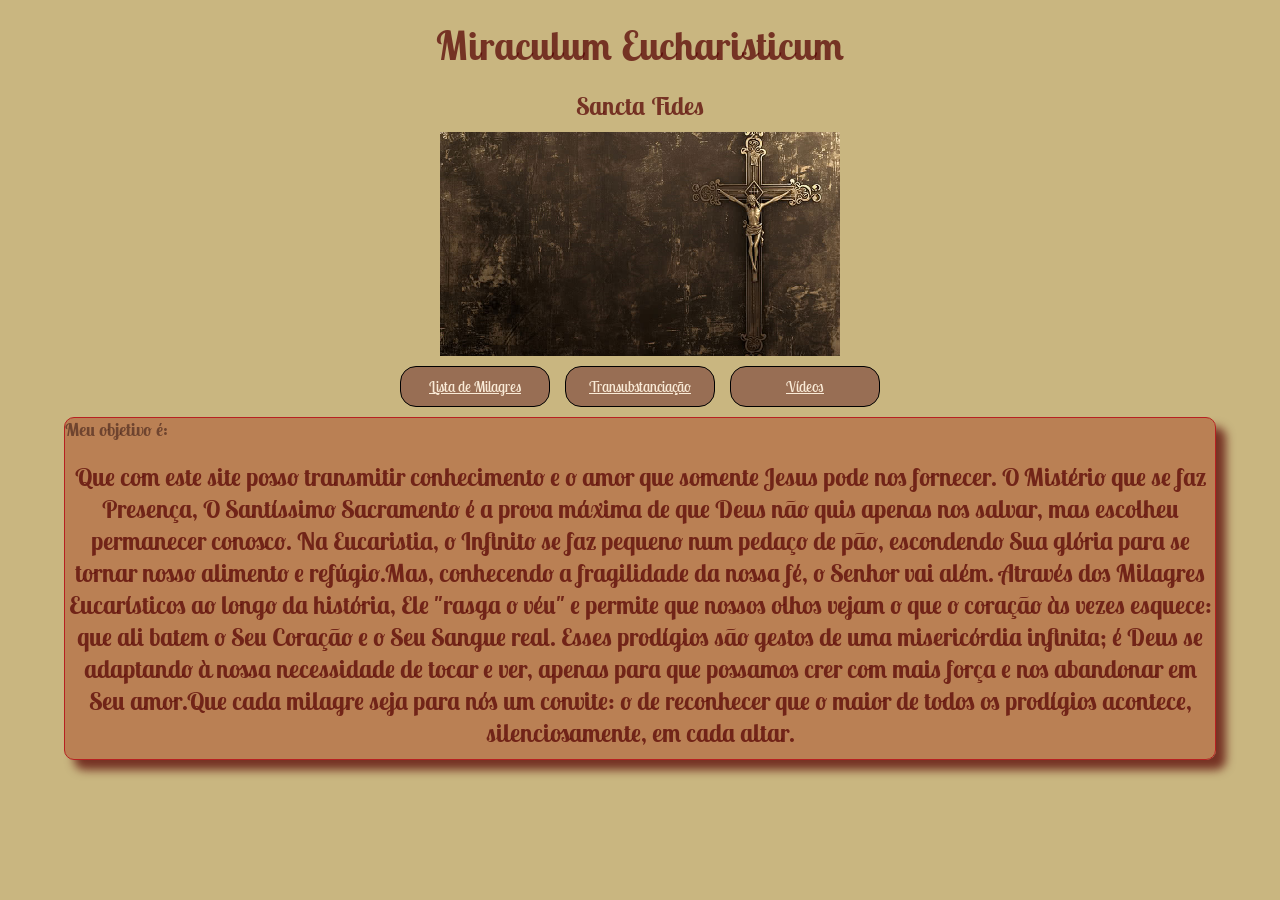
<file: index.html>
<!DOCTYPE html>
<html lang="pt-br">
<head>
    
    <meta charset="UTF-8">
    <meta name="viewport" content="width=device-width, initial-scale=1.0">
    <title>Fiat Voluntas Tua</title>
    <link rel="shortcut icon" href="img/favicon.ico" type="image/x-icon">
    <link rel="stylesheet" href="style/styleListadeMilagres.css">
</head>
<body>
    <header>
        <h1>Miraculum Eucharisticum</h1>
        <p>Sancta Fides</p>
        <div>
            <a href="index.html"><img src="./img/cruz.jpg" alt="O Santíssimo Sacramento é o fogo que nos inflama de modo que, retirando-no do altar, espargimos tais chamas de amor que nos tornam terríveis ao inferno." width="150px"></a>
            <nav>
                <a href="listademilagres.html">Lista de Milagres</a>
                <a href="transubstanciação.html">Transubstanciação</a>
                <a href="videos.html">Vídeos</a>
            </nav>
        </div>
    </header>
    <main>
        <section>
            <h2 >Meu objetivo é:</h2>
            <p>Que com este site posso transmitir conhecimento e o amor que somente Jesus pode nos fornecer. O Mistério que se faz Presença, O Santíssimo Sacramento é a prova máxima de que Deus não quis apenas nos salvar, mas escolheu permanecer conosco. Na Eucaristia, o Infinito se faz pequeno num pedaço de pão, escondendo Sua glória para se tornar nosso alimento e refúgio.Mas, conhecendo a fragilidade da nossa fé, o Senhor vai além. Através dos Milagres Eucarísticos ao longo da história, Ele "rasga o véu" e permite que nossos olhos vejam o que o coração às vezes esquece: que ali batem o Seu Coração e o Seu Sangue real. Esses prodígios são gestos de uma misericórdia infinita; é Deus se adaptando à nossa necessidade de tocar e ver, apenas para que possamos crer com mais força e nos abandonar em Seu amor.Que cada milagre seja para nós um convite: o de reconhecer que o maior de todos os prodígios acontece, silenciosamente, em cada altar.
            </p>
    </main>
</head>
<body>
</file>
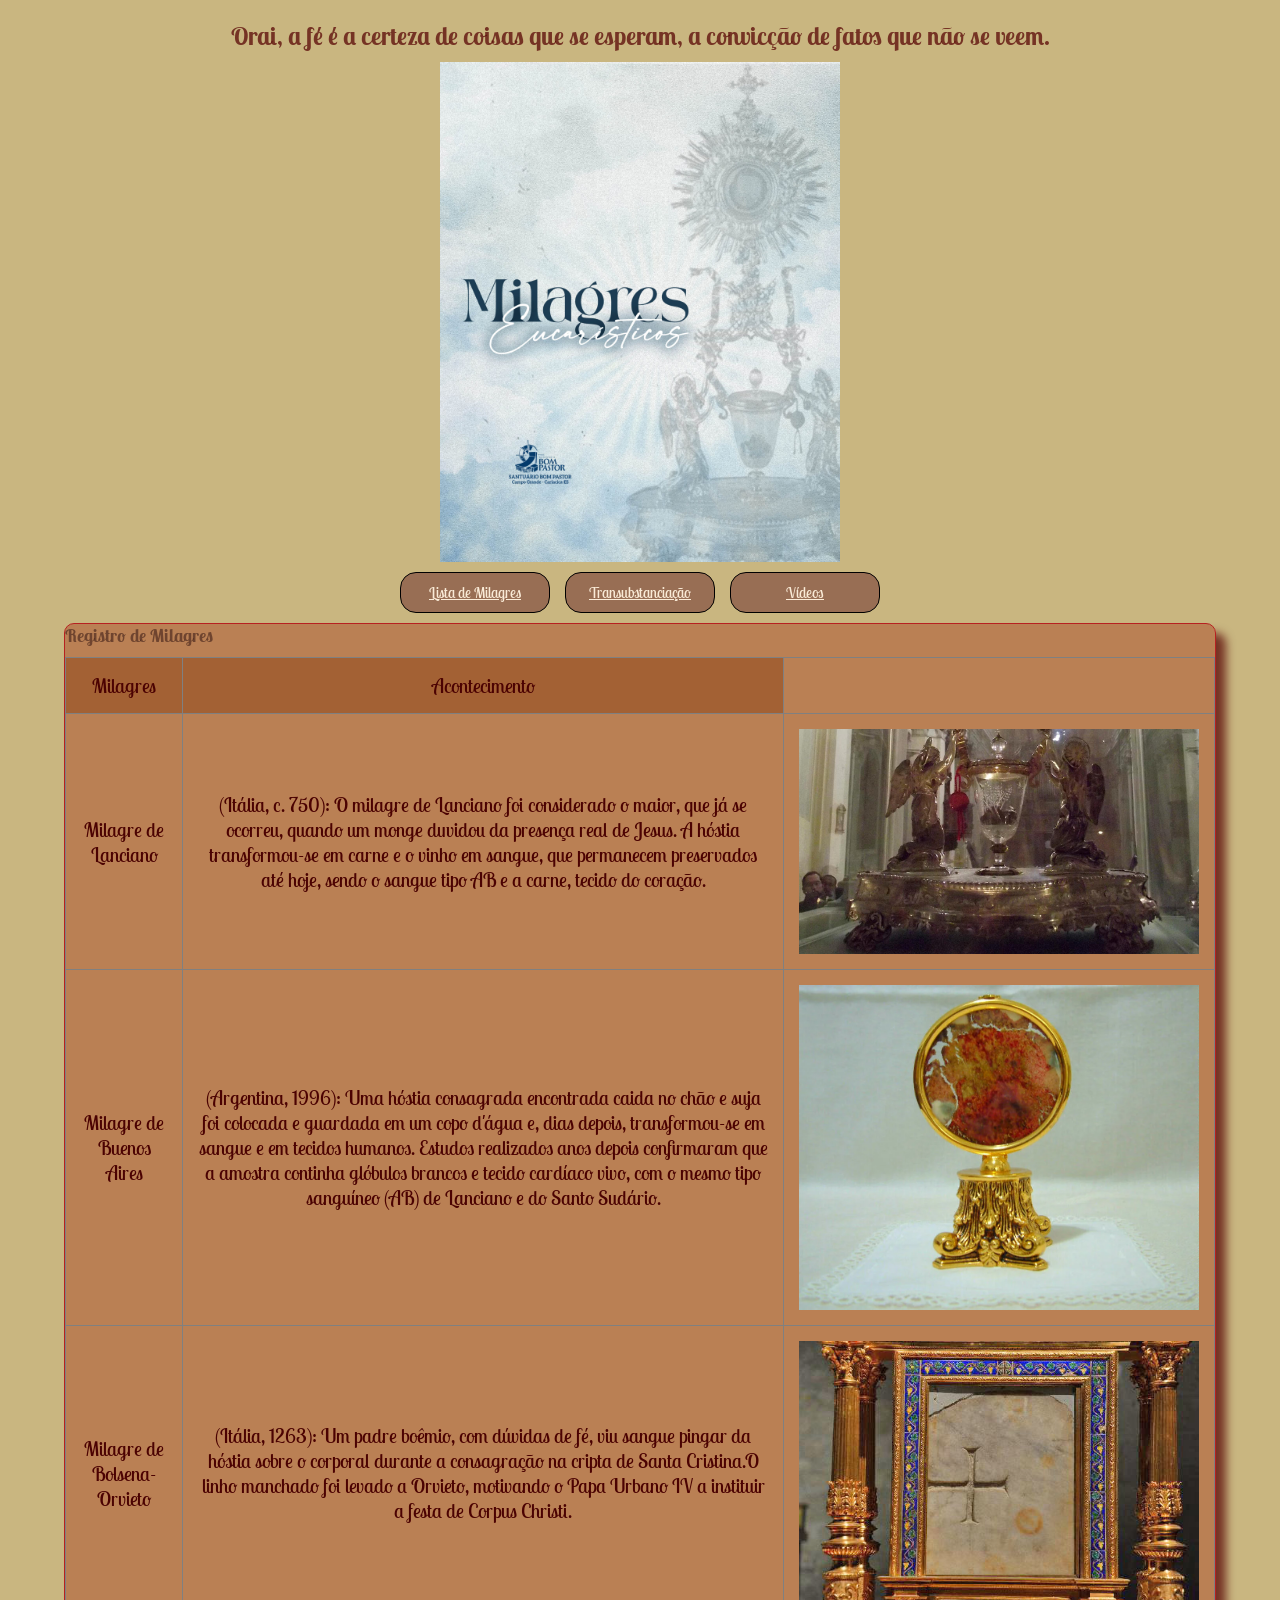
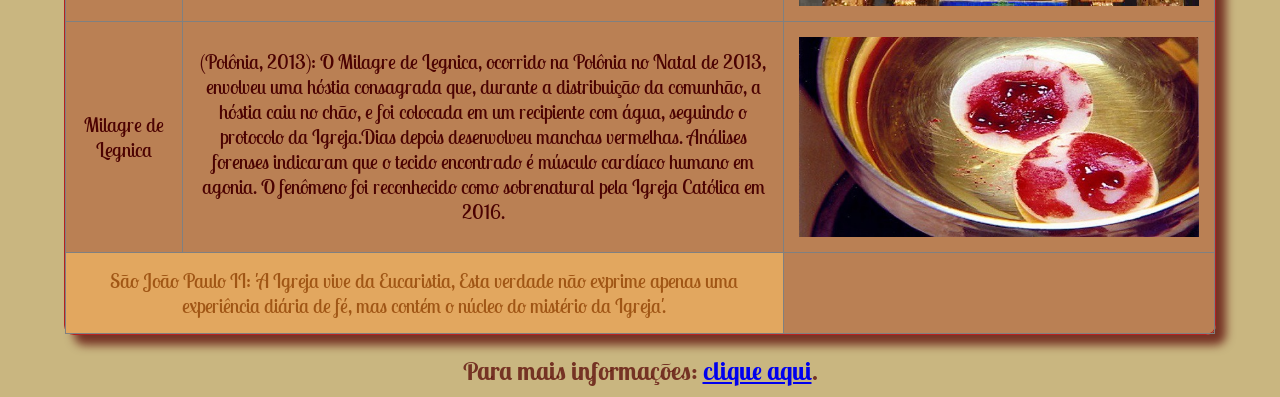
<file: listademilagres.html>
<!DOCTYPE html>
<html lang="pt-br">
<head>
    <meta charset="UTF-8">
    <meta name="viewport" content="width=device-width, initial-scale=1.0">
    <title>Fiat Voluntas Tua</title>
    <link rel="stylesheet" href="./style/styleListadeMilagres.css">
</head>
<body>
<header class="cabecalho">
        <p>Orai, a fé é a certeza de coisas que se esperam, a convicção de fatos que não se veem.</p>
        <div class="cabecalho-menu">
            <a href="index.html">
                <img src="./img/Milagres.jpg" alt="Milagres" width="150px" class="cabecalho-menu-img">
            </a>
            <nav class="menu">
                <a href="listademilagres..html">Lista de Milagres</a>
                <a href="./transubstanciação.html">Transubstanciação</a>
                <a href="videos.html">Vídeos</a>
            </nav>
        </div>
    </header>
    <main class="container">
        <h2 class="subtitulo">Registro de Milagres</h2>

        <table border="1">
            <thead>
                <tr>
                    <td>Milagres</td>
                    <td>Acontecimento</td>
                </tr>
            </thead>
            <tbody>
                <tr>
                    <td>Milagre de Lanciano</td>
                    <td>(Itália, c. 750): O milagre de Lanciano foi considerado o maior, que  já se ocorreu, quando um monge duvidou da presença real de Jesus. A hóstia transformou-se em carne e o vinho em sangue, que permanecem preservados até hoje, sendo o sangue tipo AB e a carne, tecido do coração.</td>
                    <td><img src="./img/Lanciano.jpg" alt="Milagres" width="120px" class="cabecalho-menu-img"></td> 
                </tr>

                <tr>
                    <td>Milagre de Buenos Aires</td>
                    <td>(Argentina, 1996): Uma hóstia consagrada encontrada caida no chão e suja foi colocada e guardada em um copo d'água e, dias depois, transformou-se em sangue e em tecidos humanos. Estudos realizados anos depois confirmaram que a amostra continha glóbulos brancos e tecido cardíaco vivo, com o mesmo tipo sanguíneo (AB) de Lanciano e do Santo Sudário.</td>
                    <td><img src="./img/Aires.jpg" alt="Milagres" width="120px" class="cabecalho-menu-img"></td>
                </tr>

                <tr>
                    <td>Milagre de Bolsena-Orvieto</td>
                    <td>(Itália, 1263): Um padre boêmio, com dúvidas de fé, viu sangue pingar da hóstia sobre o corporal durante a consagração na cripta de Santa Cristina.O linho manchado foi levado a Orvieto, motivando o Papa Urbano IV a instituir a festa de Corpus Christi.
                    </td>
                    <td><img src="./img/cristi.jpeg" alt="Milagres" width="120px" class="cabecalho-menu-img"></td>
                </tr>

                <tr>
                    <td>Milagre de Legnica</td>
                    <td>(Polônia, 2013): O Milagre de Legnica, ocorrido na Polônia no Natal de 2013, envolveu uma hóstia consagrada que, durante a distribuição da comunhão, a hóstia caiu no chão, e foi colocada em um recipiente com água, seguindo o protocolo da Igreja.Dias depois desenvolveu manchas vermelhas. Análises forenses indicaram que o tecido encontrado é músculo cardíaco humano em agonia. O fenômeno foi reconhecido como sobrenatural pela Igreja Católica em 2016.</td>
                    <td><img src="./img/Legnica.jpg" alt="Milagres" width="120px" class="cabecalho-menu-img"></td>
                </tr>
            </tbody>
            <tfoot>
                <tr>
                    <td colspan="2">São João Paulo II: 'A Igreja vive da Eucaristia, Esta verdade não exprime apenas uma experiência diária de fé, mas contém o núcleo do mistério da Igreja'.</td>
                </tr>
            </tfoot>
        </table>
    </main>
    <footer class="rodape">
        <p>
            Para mais informações: <a href="https://portadeassis.com.br/publicacoes/artigos/18226-o-milagre-do-corpo-e-sangue-de-cristo-na-eucaristia" class="footer-link" target="_blank">clique aqui</a>.
        </p>
    </footer>
</body>
</html>
</file>
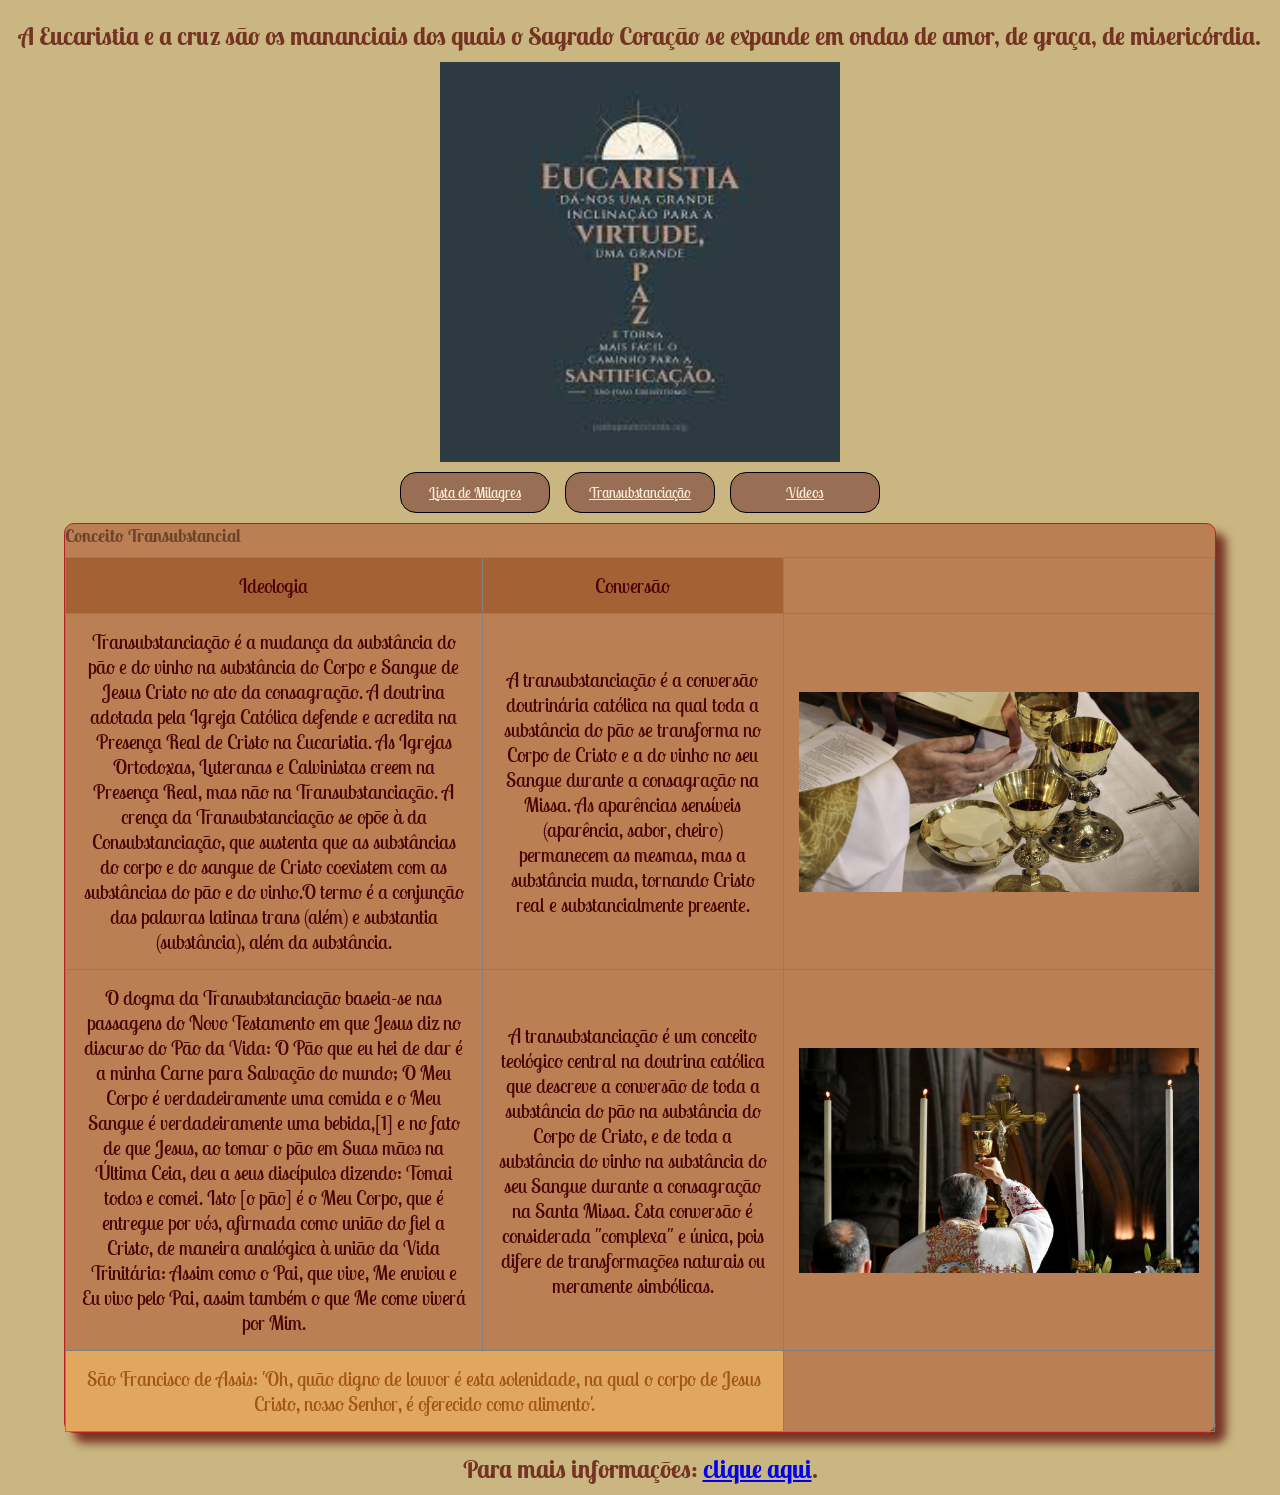
<file: transubstanciação.html>
<!DOCTYPE html>
<html lang="pt-br">
<head>
    <meta charset="UTF-8">
    <meta name="viewport" content="width=device-width, initial-scale=1.0">
    <title>Fiat Voluntas Tua</title>
    <link rel="shortcut icon" href="img/favicon.ico" type="image/x-icon">
    <link rel="stylesheet" href="./style/styleTransubstanciação.css">
</head>
<body>
<header>
        <p>A Eucaristia e a cruz são os mananciais dos quais o Sagrado Coração se expande em ondas de amor, de graça, de misericórdia.</p>
        <div class="cabecalho-menu">
            <a href="index.html">
                <img src="./img/Eucaristia.jpg" alt="Eucaristia" width="150px">
            </a>
            <nav>
                <a href="listademilagres..html">Lista de Milagres</a>
                <a href="transubstanciação.html">Transubstanciação</a>
                <a href="videos.html">Vídeos</a>
            </nav>
        </div>
    </header>
    <main>
        <h2>Conceito Transubstancial</h2>

        <table border="1">
            <thead>
                <tr>
                    <td>Ideologia</td>
                    <td>Conversão</td>
                </tr>
            </thead>
            <tbody>
                <tr>
                    <td>Transubstanciação é a mudança da substância do pão e do vinho na substância do Corpo e Sangue de Jesus Cristo no ato da consagração. A doutrina adotada pela Igreja Católica defende e acredita na Presença Real de Cristo na Eucaristia. As Igrejas Ortodoxas, Luteranas e Calvinistas creem na Presença Real, mas não na Transubstanciação. A crença da Transubstanciação se opõe à da Consubstanciação, que sustenta que as substâncias do corpo e do sangue de Cristo coexistem com as substâncias do pão e do vinho.O termo é a conjunção das palavras latinas trans (além) e substantia (substância), além da substância.</td>
                    <td>A transubstanciação é a conversão doutrinária católica na qual toda a substância do pão se transforma no Corpo de Cristo e a do vinho no seu Sangue durante a consagração na Missa. As aparências sensíveis (aparência, sabor, cheiro) permanecem as mesmas, mas a substância muda, tornando Cristo real e substancialmente presente.</td>
                    <td><img src="./img/transubstanciação.jpg" alt="Transubstanciação" width="120px"></td> 
                </tr>

                <tr>
                    <td>O dogma da Transubstanciação baseia-se nas passagens do Novo Testamento em que Jesus diz no discurso do Pão da Vida: O Pão que eu hei de dar é a minha Carne para Salvação do mundo; O Meu Corpo é verdadeiramente uma comida e o Meu Sangue é verdadeiramente uma bebida,[1] e no fato de que Jesus, ao tomar o pão em Suas mãos na Última Ceia, deu a seus discípulos dizendo: Tomai todos e comei. Isto [o pão] é o Meu Corpo, que é entregue por vós, afirmada como união do fiel a Cristo, de maneira analógica à união da Vida Trinitária: Assim como o Pai, que vive, Me enviou e Eu vivo pelo Pai, assim também o que Me come viverá por Mim.</td>
                    <td>A transubstanciação é um conceito teológico central na doutrina católica que descreve a conversão de toda a substância do pão na substância do Corpo de Cristo, e de toda a substância do vinho na substância do seu Sangue durante a consagração na Santa Missa. Esta conversão é considerada "complexa" e única, pois difere de transformações naturais ou meramente simbólicas.</td>
                    <td><img src="./img/conversão.jpg" alt="Milagres" width="120px"></td>
                </tr>
            </tbody>
            <tfoot>
                <tr>
                    <td colspan="2">São Francisco de Assis: 'Oh, quão digno de louvor é esta solenidade, na qual o corpo de Jesus Cristo, nosso Senhor, é oferecido como alimento'. </td>
                </tr>
            </tfoot>
        </table>
    </main>
    <footer class="rodape">
        <p>
            Para mais informações: <a href="https://estiloadoracao.com/transubstanciacao-e-consubstanciacao/" class="footer-link" target="_blank">clique aqui</a>.
        </p>
    </footer>
</body>
</html>
</file>
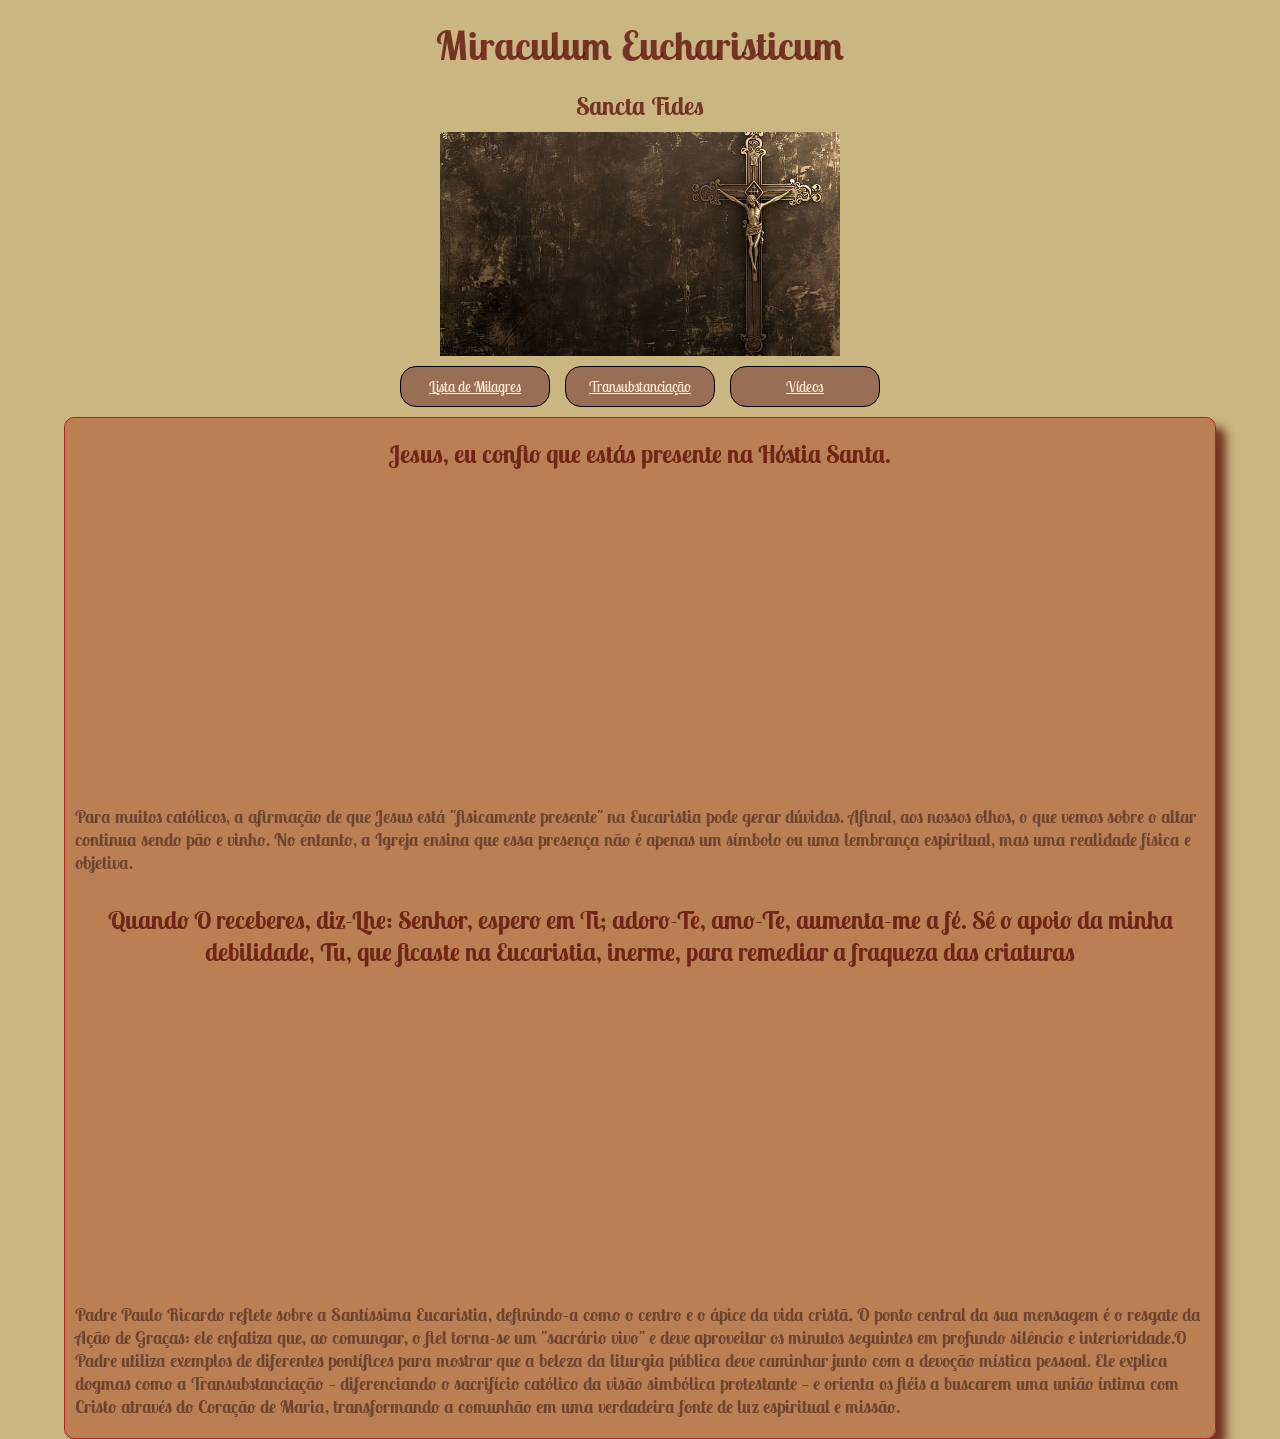
<file: videos.html>
<!DOCTYPE html>
<html lang="pt-br">

<head>
    <meta charset="UTF-8">
    <meta name="viewport" content="width=device-width, initial-scale=1.0">
    <title>Fiat Voluntas Tua</title>
    <link rel="shortcut icon" href="img/favicon.ico" type="image/x-icon">
    <link rel="stylesheet" href="./style/styleVideos.css">
</head>

<body>
    <header>
        <h1>Miraculum Eucharisticum</h1>
        <p>Sancta Fides</p>
        <div>
            <a href="index.html"><img src="./img/cruz.jpg"
                    alt="O Santíssimo Sacramento é o fogo que nos inflama de modo que, retirando-no do altar, espargimos tais chamas de amor que nos tornam terríveis ao inferno."
                    width="150px"></a>
            <nav>
                <a href="listademilagres.html">Lista de Milagres</a>
                <a href="transubstanciação.html">Transubstanciação</a>
                <a href="videos.html">Vídeos</a>
            </nav>
        </div>
    </header>
    <main>
        <p>Jesus, eu confio que estás presente na Hóstia Santa.</p>
        <iframe width="560" height="315" src="https://www.youtube.com/embed/vWcjhPikKIU?si=Q1yAPBOw-rZF8KgY"
            title="YouTube video player" frameborder="0"
            allow="accelerometer; autoplay; clipboard-write; encrypted-media; gyroscope; picture-in-picture; web-share"
            referrerpolicy="strict-origin-when-cross-origin" allowfullscreen></iframe>
        <h2>Para muitos católicos, a afirmação de que Jesus está "fisicamente presente" na Eucaristia pode gerar
            dúvidas. Afinal, aos nossos olhos, o que vemos sobre o altar continua sendo pão e vinho. No entanto, a
            Igreja ensina que essa presença não é apenas um símbolo ou uma lembrança espiritual, mas uma realidade
            física e objetiva.</h2>

        <p>Quando O receberes, diz-Lhe: Senhor, espero em Ti; adoro-Te, amo-Te, aumenta-me a fé. Sê o apoio da minha
            debilidade, Tu, que ficaste na Eucaristia, inerme, para remediar a fraqueza das criaturas</p>
        <iframe width="560" height="315" src="https://www.youtube.com/embed/4x6YQxjIluU?si=nB4s4uk1w0PkN82h"
            title="YouTube video player" frameborder="0"
            allow="accelerometer; autoplay; clipboard-write; encrypted-media; gyroscope; picture-in-picture; web-share"
            referrerpolicy="strict-origin-when-cross-origin" allowfullscreen></iframe>
        <h2>Padre Paulo Ricardo reflete sobre a Santíssima Eucaristia, definindo-a como o centro e o ápice da vida
            cristã. O ponto central da sua mensagem é o resgate da Ação de Graças: ele enfatiza que, ao comungar, o fiel
            torna-se um "sacrário vivo" e deve aproveitar os minutos seguintes em profundo silêncio e interioridade.O
            Padre utiliza exemplos de diferentes pontífices para mostrar que a beleza da liturgia pública deve caminhar
            junto com a devoção mística pessoal. Ele explica dogmas como a Transubstanciação — diferenciando o
            sacrifício católico da visão simbólica protestante — e orienta os fiéis a buscarem uma união íntima com
            Cristo através do Coração de Maria, transformando a comunhão em uma verdadeira fonte de luz espiritual e
            missão.</h2>
    </main>
</body>

</html>
</file>
<file: style/styleListadeMilagres.css>
@import url('style.css');

table{
    width: 100%;
    border-collapse: collapse;
}

thead{
    background-color: rgba(152, 81, 36, 0.655);
    color: rgb(75, 2, 2);
}

td{
    color: rgb(75, 2, 2);
    text-align: center;
    font-size: 20px;
    padding: 15px;
}

tfoot{
    background-color: rgb(226, 167, 95);
}
 tfoot td{
    color: rgb(160, 86, 21);
 }
</file>
<file: style/styleTransubstanciação.css>
@import url('style.css');

table{
    width: 100%;
    border-collapse: collapse;
}

thead{
    background-color: rgba(152, 81, 36, 0.655);
    color: rgb(75, 2, 2);
}

td{
    color: rgb(75, 2, 2);
    text-align: center;
    font-size: 20px;
    padding: 15px;
}

tfoot{
    background-color: rgb(226, 167, 95);
}
 tfoot td{
    color: rgb(160, 86, 21);
 }
</file>
<file: style/styleVideos.css>
@import url('style.css');
*{
    margin:0;
    padding: 0;
    box-sizing: border-box;
}

body{
    background-color: rgba(188, 164, 96, 0.798);
    color: rgba(86, 1, 1, 0.726);
    font-family: "Lobster Two", sans-serif;
    font-weight: 400;
}

h1{
    text-align: center;
    margin: 10px 0;
    font-size: 40px;
    font-weight: bold;
    margin-top: 20px;
    margin-bottom: 10px;
}
p{
     text-align: center;
     margin: 20px 0;
     font-size: 25px;
     font-weight: bold;
     margin-top: 20px;
     margin-bottom: 10px;
}

hr{ 
    border: none;
    height: 4px;
    margin: 18px 0 26px;
    background:  linear-gradient( 90deg, transparent, rgba(130, 18, 18, 0.756), transparent);
}
nav{
    margin: 10px 0;
    display: flex;
    justify-content: center;
    gap: 15px;
}

nav a{
    width: 150px;
    padding: 10px;
    border-radius: 16px;
    cursor: pointer;
    background: #6c2d2d85;
    color: antiquewhite;
    text-align: center;
    font-size: 15px;
    border: 1px solid black;
    transition: transform 0.15s ease, background 0.15 ease, border 0.15s ease;    
}

nav a:hover{
    background: rgb(218, 161, 97);
    border-color: rgb(187, 57, 6);
    transform: translateY(-2px);
}
main{ 
    background:rgba(181, 105, 65, 0.695);
    border: 1px solid  #b72121;
    border-radius: 10px;
    width: 90%;
    margin: auto;
    box-shadow: 10px 10px 10px;
}

img{
    width: 400px;
    margin-top: 10px;
    display: block;
    margin: auto;
}


h2{
    color: #2b0e0e85;
    font-size: 18px;
    padding: 10px;
    margin-bottom: 10px;
}

iframe{
    display: block;
    margin: auto;
}
</file>
